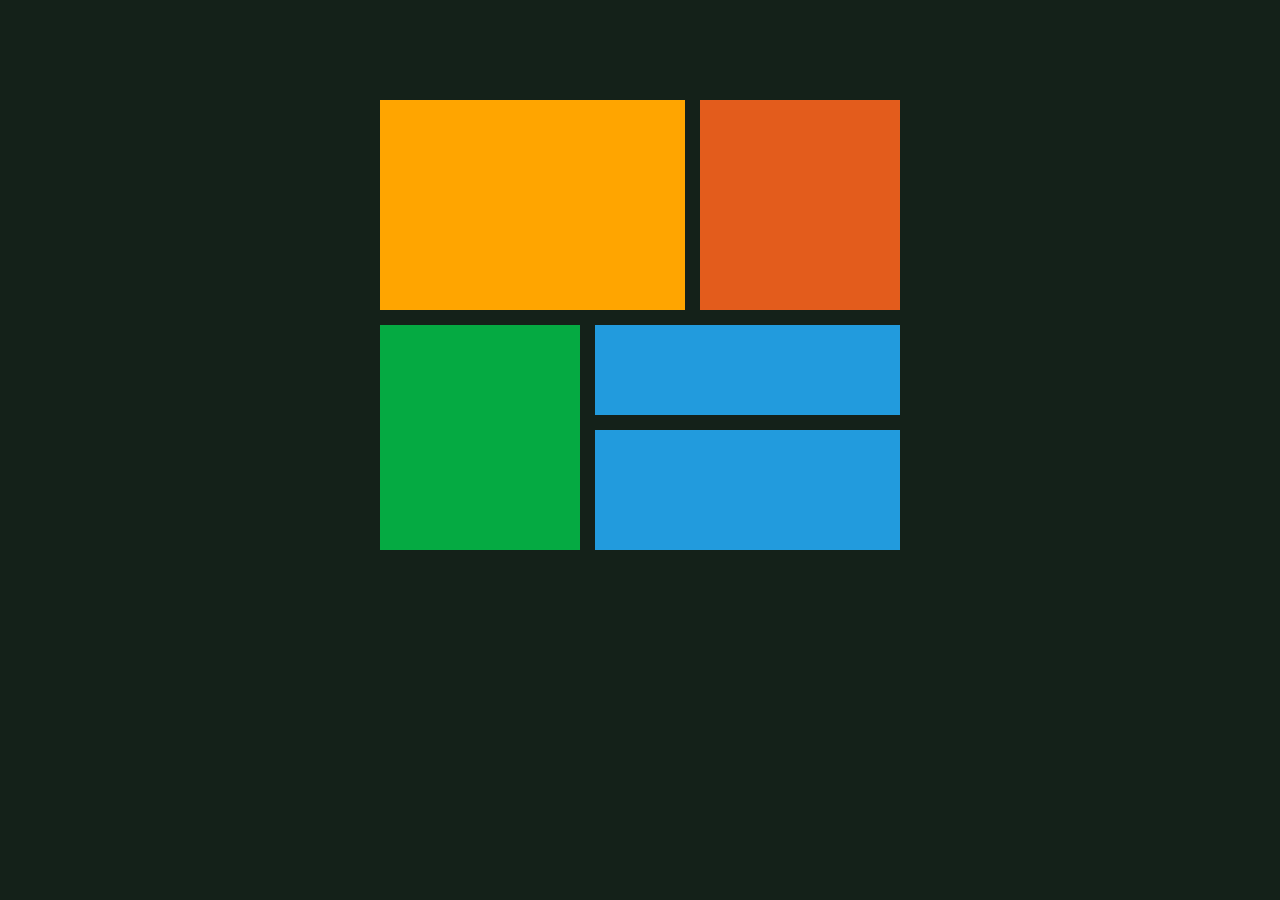
<file: grid.html>
<!DOCTYPE html>
<html>

<head>
  <meta charset="utf-8">
  <meta name="viewport" content="width=device-width">
  <title>3-column card(grid)</title>
  <link href="style2.css" rel="stylesheet" type="text/css" />
</head>
  <body>
    <div class="grid">
      <div class="one"></div>
      <div class="two"></div>
      <div class="three"></div>
      <div class="four"></div>
      <div class="five"></div>
    </div>
  </body>
</file>
<file: style2.css>
*{
  margin: 0;
  padding: 0;
  box-sizing: border-box;
}
body{
  width: 100%;
  height: 100%;
  background-color: #142119;
}
.grid{
  display: grid;
  grid-template-areas:
    'a a b'
    'c d d'
    'c e e';
  grid-template-columns: 200px 90px 200px;
  grid-template-rows: 210px 90px 120px;
  gap: 15px;
  padding: 20px;
  justify-content: center;
  margin-top: 80px;
}
.one{
  grid-area: a;
  background-color: orange;
}
.two{
  grid-area: b;
  background-color: #E35C1C;
}
.three{
  grid-area: c;
  background-color: #05AA42
}
.four{
  grid-area: d;
  background-color: #229BDD;
}
.five{
  grid-area: e;
  background-color: #229BDD;
}
@media (min-width: 375px) and (max-width: 650px){
  .grid{
    display: grid;
    grid-template-areas:
      'a a b'
      'c d d'
      'c e e';
    grid-template-columns: 150px 50px 150px;
    grid-template-rows: 180px 70px 100px;
    gap: 7px;
    padding: 10px;
    justify-content: center;
    margin-top: 80px;
  }
}
</file>
